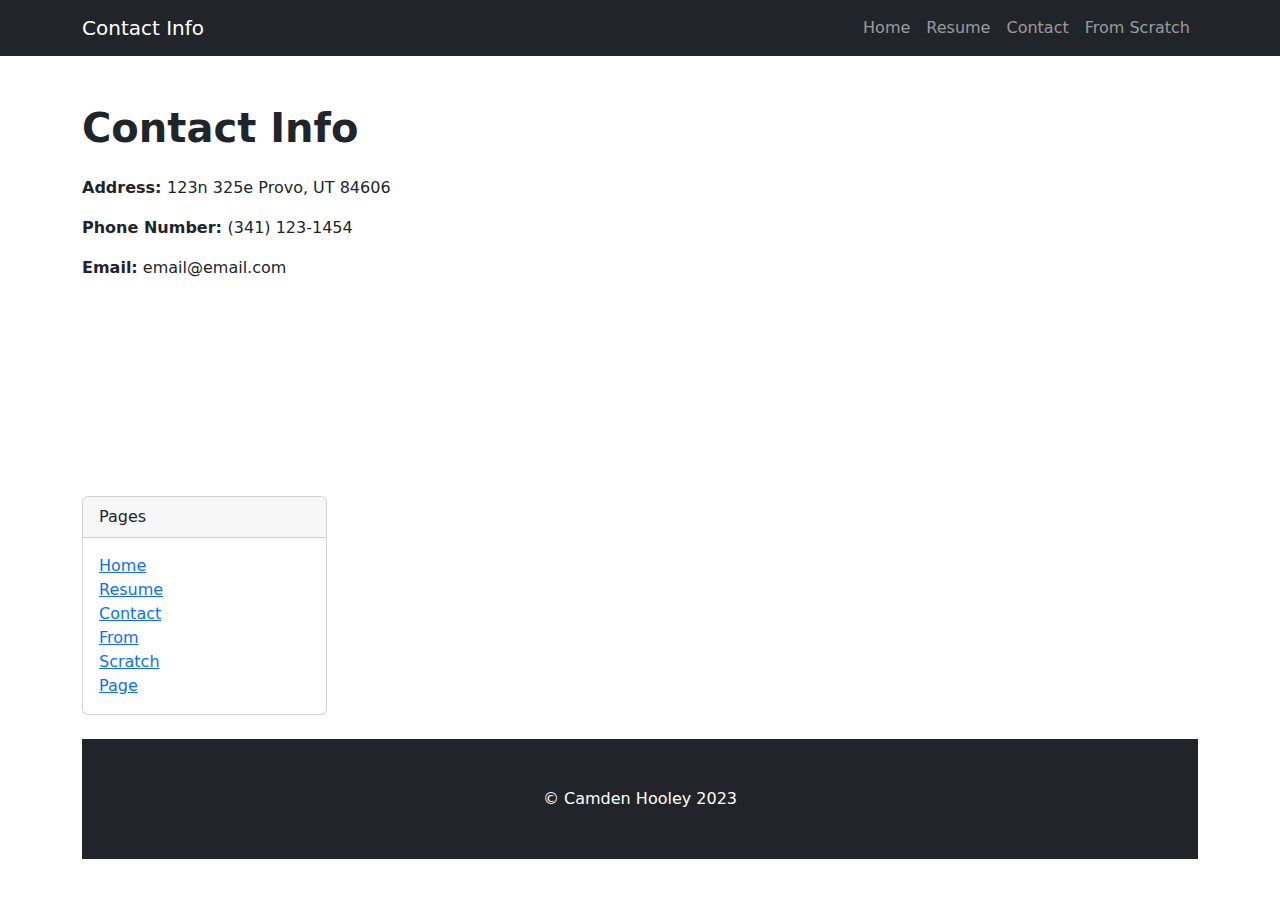
<file: Bootstrap thing/startbootstrap-blog-post-gh-pages/contact.html>
<!DOCTYPE html>
<html lang="en">
    <head>
        <meta charset="utf-8" />
        <meta name="viewport" content="width=device-width, initial-scale=1, shrink-to-fit=no" />
        <meta name="description" content="" />
        <meta name="Camden's Resume"/>
        <title>Contact Info</title>
        <!-- Favicon-->
        <link rel="icon" type="image/x-icon" href="assets/favicon.ico" />
        <!-- Core theme CSS (includes Bootstrap)-->
        <link href="css/styles.css" rel="stylesheet"/>
        <link href="css/overwrite.css" rel="stylesheet" />
    </head>
    <body>
        <!-- Responsive navbar-->
        <nav class="navbar navbar-expand-lg navbar-dark bg-dark">
            <div class="container">
                <a class="navbar-brand" href="#!">Contact Info</a>
                <button class="navbar-toggler" type="button" data-bs-toggle="collapse" data-bs-target="#navbarSupportedContent" aria-controls="navbarSupportedContent" aria-expanded="false" aria-label="Toggle navigation"><span class="navbar-toggler-icon"></span></button>
                <div class="collapse navbar-collapse" id="navbarSupportedContent">
                    <ul class="navbar-nav ms-auto mb-2 mb-lg-0">
                        <li class="nav-item"><a class="nav-link" href="index.html">Home</a></li>
                        <li class="nav-item"><a class="nav-link" href="resume.html">Resume</a></li>
                        <li class="nav-item"><a class="nav-link" href="#">Contact</a></li>
                        <li class="nav-item"><a class="nav-link" href="from-scratch-page.html">From Scratch</a></li>
                    </ul>
                </div>
            </div>
        </nav>
        <!-- Page content-->
        <div class="container mt-5">
            <div class="row">
                <div class="col-lg-8">
                    <!-- Post content-->
                    <article>
                        <!-- Post header-->
                        <header class="mb-4">
                            <!-- Post title-->
                            <h1 class="fw-bolder mb-1">Contact Info</h1>
                            <!-- Post meta content-->
                            <!-- Post categories-->
                        </header>
                        </section>
                    </article>
                    <body>
                    <p><span class="fw-bolder">Address: </span>123n 325e Provo, UT 84606</p>
                    <p><span class="fw-bolder">Phone Number: </span> (341) 123-1454</p>
                        <p><span class="fw-bolder">Email:</span> email@email.com</p>
                        <p>&nbsp;</p>
                        <p>&nbsp;</p>
                        <p>&nbsp;</p>
                        <p>&nbsp;</p>
                        <p>&nbsp;</p>
            <!-- Side widgets-->
            <div class="col-lg-4">
                <!-- Categories widget-->
                <div class="card mb-4">
                    <div class="card-header">Pages</div>
                        <div class="card-body">
                            <div class="row">
                                <div class="col-sm-6">
                                    <ul class="list-unstyled mb-0">
                                        <li><a href="index.html">Home</a></li>
                                        <li><a href="resume.html">Resume</a></li>
                                        <li><a href="#">Contact</a></li>
                                        <li><a href="from-scratch-page.html" >From Scratch Page</a></li>
                                    </ul>
                                </div>
                            </div>
                        </div>
                    </div>
                </div>
            </div>
        </div>
        <!-- Footer-->
        <footer class="py-5 bg-dark">
            <div class="container"><p class="m-0 text-center text-white">&copy; Camden Hooley 2023</p></div>
        </footer>
        <!-- Bootstrap core JS-->
        <script src="https://cdn.jsdelivr.net/npm/bootstrap@5.2.3/dist/js/bootstrap.bundle.min.js"></script>
        <!-- Core theme JS-->
        <script src="js/scripts.js"></script>
    </body>
</html>
</file>
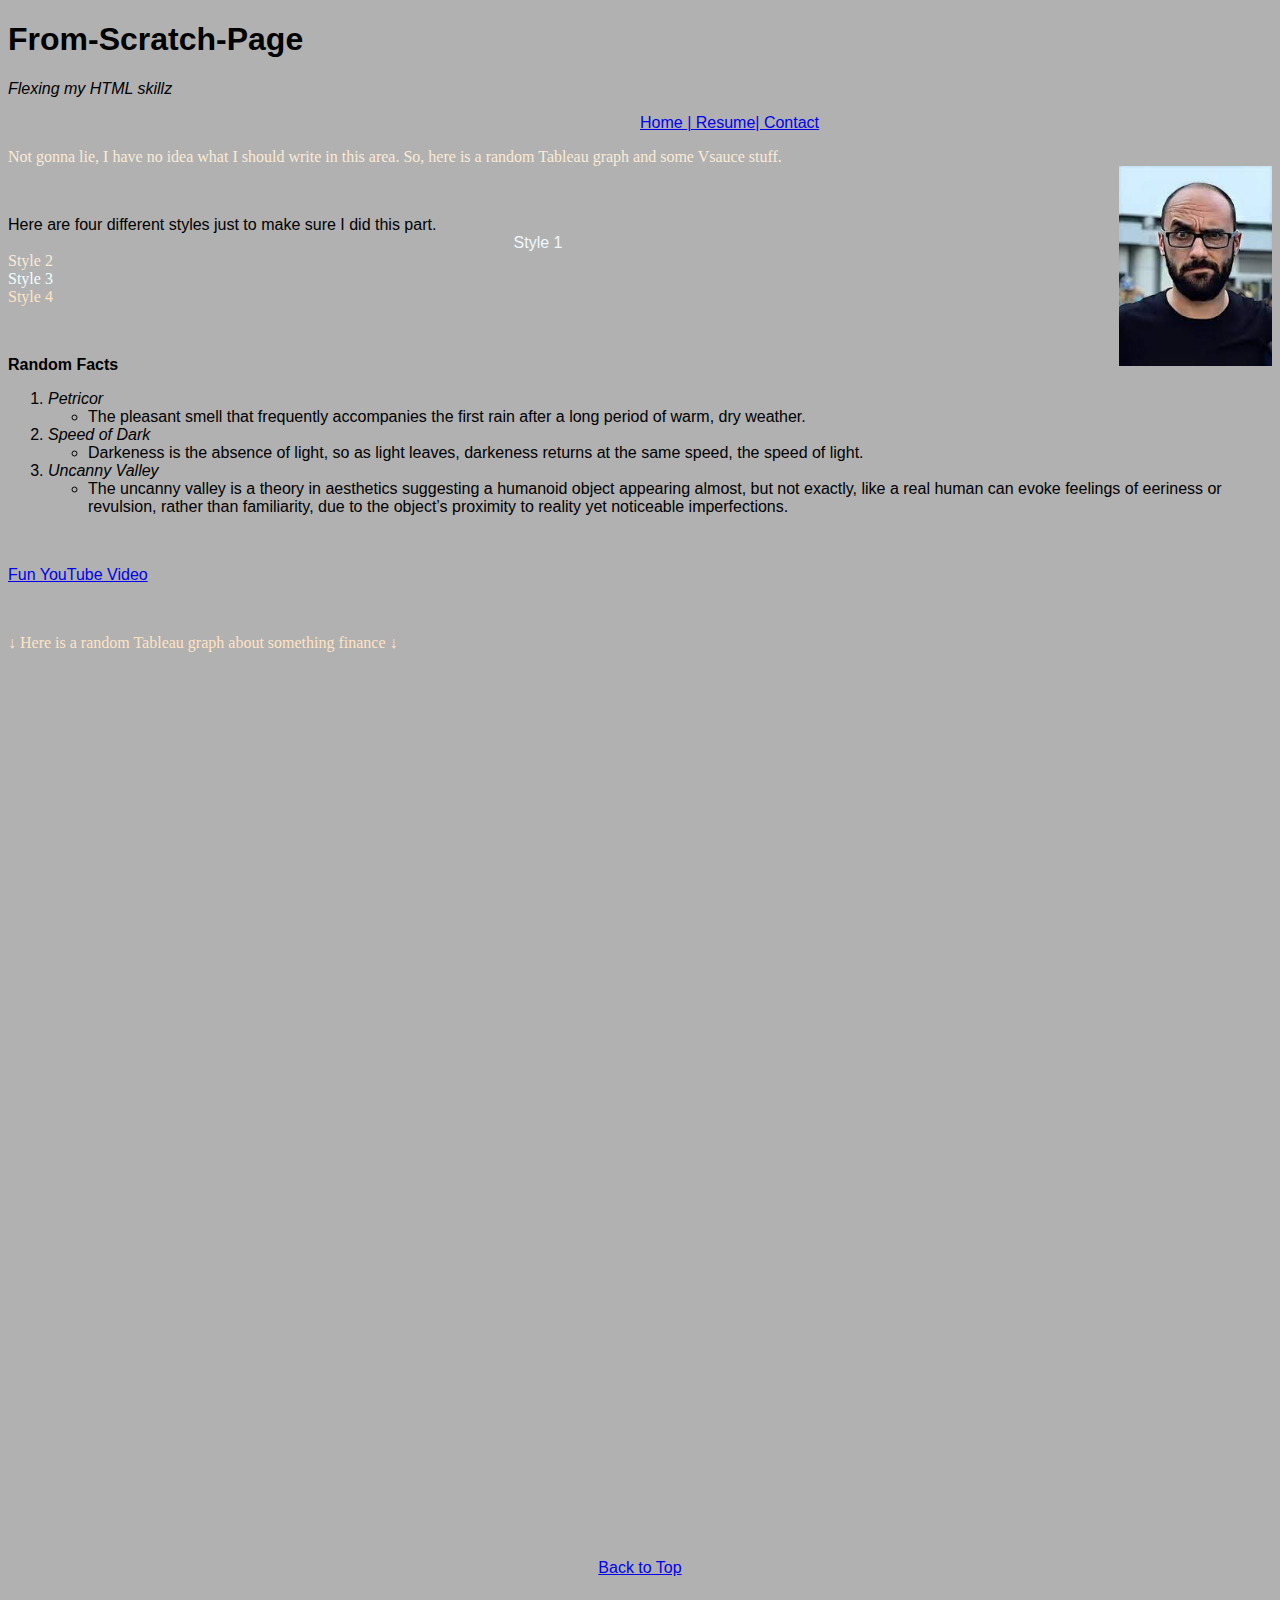
<file: Bootstrap thing/startbootstrap-blog-post-gh-pages/from-scratch-page.html>
<!DOCTYPE html>
<html lang="en">
<head>
    <meta charset="UTF-8">
    <meta name="viewport" content="width=device-width, initial-scale=1.0">
    <title>From Scratch Page</title>
    <link href="css/overwrite.css" rel="stylesheet" />
</head>
<body class="changer">
    <h1 id="top">From-Scratch-Page </h1>
    <div class="italic">Flexing my HTML skillz</div>
    <p class="center">
        <a href="index.html">Home </a><a href="resume.html">| Resume</a><a href="contact.html">| Contact</a>
    </p>
    <div class="style2">Not gonna lie, I have no idea what I should write in this area. So, here is a random Tableau graph and some Vsauce stuff.</div>
    <div class="rightimage:before">
        <img src="../images/vsaucemichael.jpg" height="200px">
    </div>
    <p>&nbsp;</p>
    <div>Here are four different styles just to make sure I did this part. </div>
    
    <div class="style1">Style 1</div>
    <div class="style2">Style 2</div>
    <div class="style3">Style 3</div>
    <div class="style4">Style 4</div>
    <p>&nbsp;</p>
    <div><span class="bold">Random Facts</span></div>
    <ol>
        <li><span class="italic">Petricor</span></li>
            <ul>
                <li>The pleasant smell that frequently accompanies the first rain after a long period of warm, dry weather.</li>
            </ul>
        <li><span class="italic">Speed of Dark</span></li>
            <ul>
                <li>Darkeness is the absence of light, so as light leaves, darkeness returns at the same speed, the speed of light.</li>
            </ul>
        <li><span class="italic">Uncanny Valley</span></li>
            <ul>
                <li>The uncanny valley is a theory in aesthetics suggesting a humanoid object appearing almost, but not exactly, like a real human can evoke feelings of eeriness or revulsion, rather than familiarity, due to the object’s proximity to reality yet noticeable imperfections.</li>
            </ul>
    </ol>
    
    <p>&nbsp;</p>
    <a href="#youTube"> Fun YouTube Video</a>
    <p>&nbsp;</p>
    <div class="style4">↓ Here is a random Tableau graph about something finance ↓</div>
    <p>&nbsp;</p>
    <div class="youTube">
        <div class='tableauPlaceholder' id='viz1702426726006' style='position: relative'><noscript><a href='#'><img alt='Exec Summary ' src='https:&#47;&#47;public.tableau.com&#47;static&#47;images&#47;Fi&#47;FinanceBusinessDashboard&#47;ExecSummary&#47;1_rss.png' style='border: none' /></a></noscript><object class='tableauViz'  style='display:none;'><param name='host_url' value='https%3A%2F%2Fpublic.tableau.com%2F' /> <param name='embed_code_version' value='3' /> <param name='site_root' value='' /><param name='name' value='FinanceBusinessDashboard&#47;ExecSummary' /><param name='tabs' value='no' /><param name='toolbar' value='yes' /><param name='static_image' value='https:&#47;&#47;public.tableau.com&#47;static&#47;images&#47;Fi&#47;FinanceBusinessDashboard&#47;ExecSummary&#47;1.png' /> <param name='animate_transition' value='yes' /><param name='display_static_image' value='yes' /><param name='display_spinner' value='yes' /><param name='display_overlay' value='yes' /><param name='display_count' value='yes' /><param name='language' value='en-US' /></object></div>                <script type='text/javascript'>                    var divElement = document.getElementById('viz1702426726006');                    var vizElement = divElement.getElementsByTagName('object')[0];                    vizElement.style.width='1200px';vizElement.style.height='1127px';                    var scriptElement = document.createElement('script');                    scriptElement.src = 'https://public.tableau.com/javascripts/api/viz_v1.js';                    vizElement.parentNode.insertBefore(scriptElement, vizElement);</script>
    </div>
    <p>&nbsp;</p>
    <p>&nbsp;</p>
    <p>&nbsp;</p>
    <p>&nbsp;</p>
    <p>&nbsp;</p>
    <p>&nbsp;</p>
    <p>&nbsp;</p>
    <p>&nbsp;</p>
    <p>&nbsp;</p>
    <p>&nbsp;</p>
    <p>&nbsp;</p>
    <p>&nbsp;</p>
    <p>&nbsp;</p>
    <p>&nbsp;</p>
        <div class="youTube">
    <iframe id="youTube" width="560" height="315" src="https://www.youtube.com/embed/3teflb1QNN4?si=xj07OcpEKio5jlhZ" title="YouTube video player" frameborder="0" allow="accelerometer; autoplay; clipboard-write; encrypted-media; gyroscope; picture-in-picture; web-share" allowfullscreen class="youTube"></iframe>
    </div>
    <p>&nbsp;</p>
    <a href="#top" class="youTube">Back to Top</a>
    <p>&nbsp;</p>
    <p>&nbsp;</p>

</body>
</html>
</file>
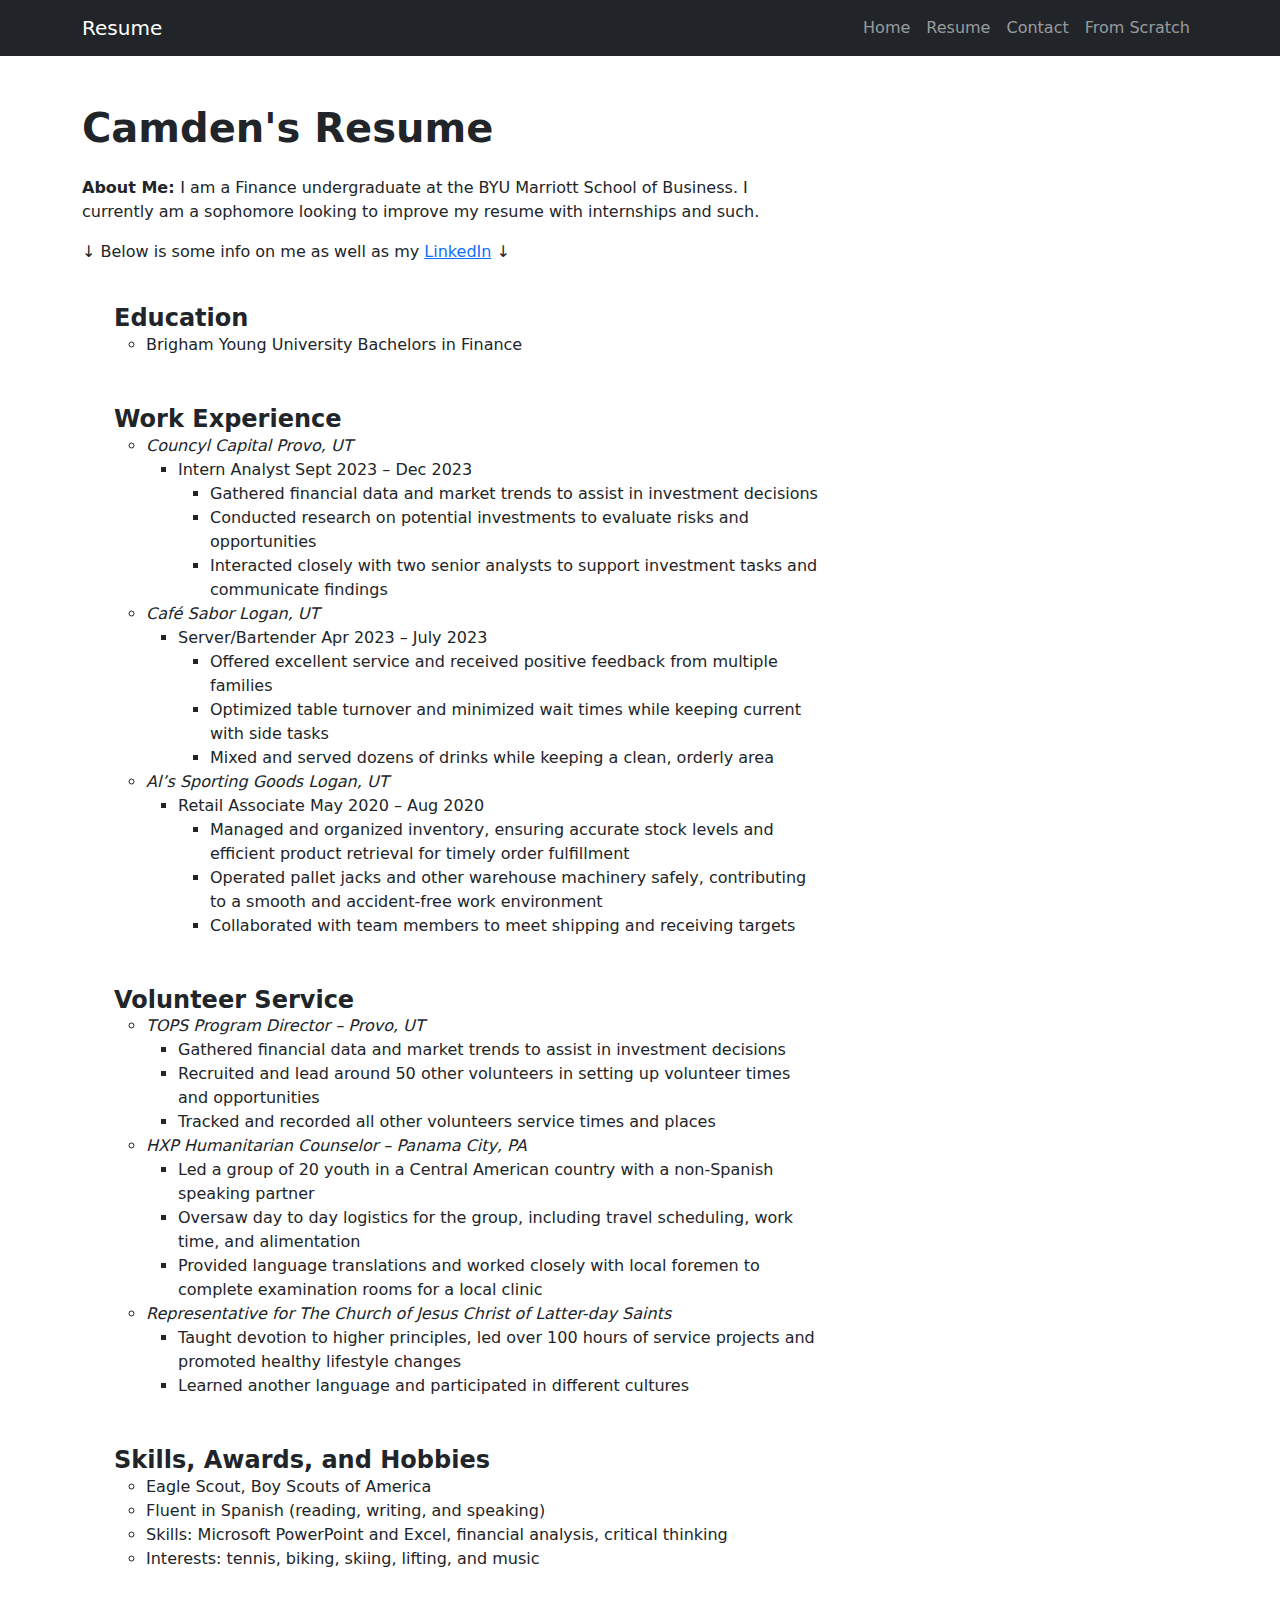
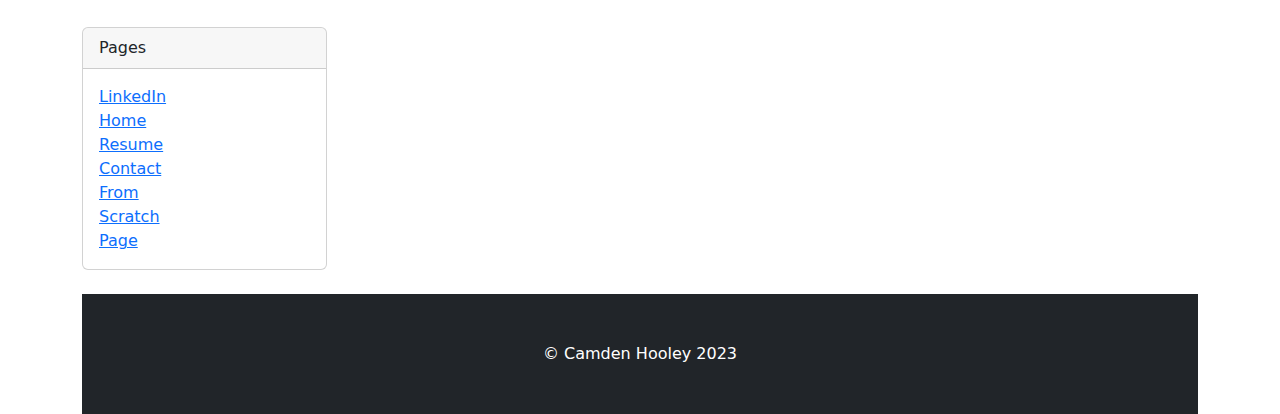
<file: Bootstrap thing/startbootstrap-blog-post-gh-pages/resume.html>
<!DOCTYPE html>
<html lang="en">
    <head>
        <meta charset="utf-8" />
        <meta name="viewport" content="width=device-width, initial-scale=1, shrink-to-fit=no" />
        <meta name="description" content="" />
        <meta name="Camden's Resume"/>
        <title>Camden's Resume</title>
        <!-- Favicon-->
        <link rel="icon" type="image/x-icon" href="assets/favicon.ico" />
        <!-- Core theme CSS (includes Bootstrap)-->
        <link href="css/styles.css" rel="stylesheet"/>
        <link href="css/overwrite.css" rel="stylesheet" />
    </head>
    <body>
        <!-- Responsive navbar-->
        <nav class="navbar navbar-expand-lg navbar-dark bg-dark">
            <div class="container">
                <a class="navbar-brand" href="#!">Resume</a>
                <button class="navbar-toggler" type="button" data-bs-toggle="collapse" data-bs-target="#navbarSupportedContent" aria-controls="navbarSupportedContent" aria-expanded="false" aria-label="Toggle navigation"><span class="navbar-toggler-icon"></span></button>
                <div class="collapse navbar-collapse" id="navbarSupportedContent">
                    <ul class="navbar-nav ms-auto mb-2 mb-lg-0">
                        <li class="nav-item"><a class="nav-link" href="index.html">Home</a></li>
                        <li class="nav-item"><a class="nav-link" href="#">Resume</a></li>
                        <li class="nav-item"><a class="nav-link" href="contact.html">Contact</a></li>
                        <li class="nav-item"><a class="nav-link" href="from-scratch-page.html">From Scratch</a></li>
                    </ul>
                </div>
            </div>
        </nav>
        <!-- Page content-->
        <div class="container mt-5">
            <div class="row">
                <div class="col-lg-8">
                    <!-- Post content-->
                    <article>
                        <!-- Post header-->
                        <header class="mb-4">
                            <!-- Post title-->
                            <h1 class="fw-bolder mb-1">Camden's Resume</h1>
                            <!-- Post meta content-->
                            <!-- Post categories-->
                        </header>
                        </section>
                    </article>
                    <body>
                    <p><span class="fw-bolder">About Me: </span>I am a Finance undergraduate at the BYU Marriott School of Business.
                    I currently am a sophomore looking to improve my resume with internships and such.
                    </p>↓ Below is some info on me as well as my <a href="#bottom">LinkedIn</a> ↓
                    <p>&nbsp;</p>
                        <ol>
                            <h4 class="fw-bolder">Education
                                <ul>
                                    <li class="normal">Brigham Young University Bachelors in Finance</li>
                                </ul>
                            </h4>
                            <p>&nbsp;</p>
                            <h4 class="fw-bolder">Work Experience
                                <ul>
                                    <li class="normal italic">Councyl Capital Provo, UT
                                        <ul>
                                            <li class="normal">Intern Analyst Sept 2023 – Dec 2023 <br>
                                                <ul>
                                                    <li>Gathered financial data and market trends to assist in investment decisions</li>
                                                    <li>Conducted research on potential investments to evaluate risks and opportunities</li>
                                                    <li>Interacted closely with two senior analysts to support investment tasks and communicate findings</li>
                                                </ul>
                                            </li>
                                        </ul>
                                    <li class="normal italic">Café Sabor Logan, UT</li>
                                        <ul>
                                            <li class="normal">Server/Bartender Apr 2023 – July 2023</li>
                                                <ul>
                                                    <li class="normal">Offered excellent service and received positive feedback from multiple families</li>
                                                    <li class="normal">Optimized table turnover and minimized wait times while keeping current with side tasks</li>
                                                    <li class="normal">Mixed and served dozens of drinks while keeping a clean, orderly area</li>
                                                </ul>
                                            </li>
                                        </ul>
                                    <li class="normal italic">Al’s Sporting Goods Logan, UT</li>
                                        <ul>
                                            <li class="normal">Retail Associate May 2020 – Aug 2020</li>
                                                <ul>
                                                    <li class="normal">Managed and organized inventory, ensuring accurate stock levels and efficient product retrieval for timely order 
                                                        fulfillment</li>
                                                    <li class="normal">Operated pallet jacks and other warehouse machinery safely, contributing to a smooth and accident-free work 
                                                        environment</li>
                                                    <li class="normal">Collaborated with team members to meet shipping and receiving targets</li>
                                                </ul>
                                            </li>
                                        </ul>
                                    </li>
                                </ul>
                            </h4>
                            <p>&nbsp;</p>
                            <h4 class="fw-bolder">Volunteer Service
                                <ul>
                                    <li class="normal italic">TOPS Program Director – Provo, UT
                                        <ul>
                                            <li class="normal">Gathered financial data and market trends to assist in investment decisions</li>
                                            <li class="normal">Recruited and lead around 50 other volunteers in setting up volunteer times and opportunities</li>
                                            <li class="normal">Tracked and recorded all other volunteers service times and places</li>
                                        </ul>
                                    <li class="normal italic">HXP Humanitarian Counselor – Panama City, PA </li>
                                        <ul>
                                            <li class="normal">Led a group of 20 youth in a Central American country with a non-Spanish speaking partner</li>
                                            <li class="normal">Oversaw day to day logistics for the group, including travel scheduling, work time, and alimentation</li>
                                            <li class="normal">Provided language translations and worked closely with local foremen to complete examination rooms for a local clinic</li>
                                        </ul>
                                    <li class="normal italic">Representative for The Church of Jesus Christ of Latter-day Saints</li>
                                        <ul>
                                            <li class="normal"> Taught devotion to higher principles, led over 100 hours of service projects and promoted healthy lifestyle changes</li>
                                            <li class="normal"> Learned another language and participated in different cultures</li>
                                        </ul>
                                    </li>
                                </ul>
                            </h4>
                            <p>&nbsp;</p>
                            <h4 class="fw-bolder">Skills, Awards, and Hobbies
                                <ul>
                                    <li class="normal">Eagle Scout, Boy Scouts of America</li>
                                    <li class="normal">Fluent in Spanish (reading, writing, and speaking)</li>
                                    <li class="normal">Skills: Microsoft PowerPoint and Excel, financial analysis, critical thinking</li>
                                    <li class="normal">Interests: tennis, biking, skiing, lifting, and music</li>
                                </ul>
                            </h4>
                        </ol>
                        <p>&nbsp;</p>
            <!-- Side widgets-->
            <div class="col-lg-4">
                <!-- Categories widget-->
                <div class="card mb-4">
                    <div class="card-header">Pages</div>
                        <div class="card-body">
                            <div class="row">
                                <div class="col-sm-6">
                                    <ul class="list-unstyled mb-0">
                                        <li><a href="https://www.linkedin.com/in/camhoo/" target="_blank" title="Camden Hooley's LinkedIn" class="linkedInn"> LinkedIn</a></li>
                                        <li><a href="index.html">Home</a></li>
                                        <li><a href="#" id="bottom">Resume</a></li>
                                        <li><a href="contact.html">Contact</a></li>
                                        <li><a href="from-scratch-page.html">From Scratch Page</a></li>
                                    </ul>
                                </div>
                            </div>
                        </div>
                    </div>
                </div>
            </div>
        </div>
        <!-- Footer-->
        <footer class="py-5 bg-dark">
            <div class="container"><p class="m-0 text-center text-white">&copy; Camden Hooley 2023</p></div>
        </footer>
        <!-- Bootstrap core JS-->
        <script src="https://cdn.jsdelivr.net/npm/bootstrap@5.2.3/dist/js/bootstrap.bundle.min.js"></script>
        <!-- Core theme JS-->
        <script src="js/scripts.js"></script>
    </body>
</html>
</file>
<file: Bootstrap thing/startbootstrap-blog-post-gh-pages/css/overwrite.css>
.changer {font-family: Arial, Helvetica, sans-serif; background-color: rgb(177, 177, 177);}

.bold {font-weight: bold;}
.normal {  margin: 0;
    font-family: var(--bs-body-font-family);
    font-size: var(--bs-body-font-size);
    font-weight: var(--bs-body-font-weight);
    line-height: var(--bs-body-line-height);
    color: var(--bs-body-color);
    text-align: var(--bs-body-text-align);
    -webkit-text-size-adjust: 100%;
    -webkit-tap-highlight-color: rgba(0, 0, 0, 0);
    font-style: normal;}
.italic {font-style: italic;}
.backgrd1 {background-color: beige;}
.images {position:absolute; top: 28px; right: 20px;}
.color1 {color: rgb(0, 49, 139);}
.font1 {font-family: Impact, Haettenschweiler, 'Arial Narrow Bold', sans-serif;}
.youTube {display: flex; justify-content: center; align-items: center;}
.style1 {font-family:Impact, Haettenschweiler, 'Arial Narrow Bold', sans-serif; color: aliceblue; position: relative; left: 40%;}
.style2 {font-family: Cambria, Cochin, Georgia, Times, 'Times New Roman', serif; color: antiquewhite;}
.style3 {font-family: 'Times New Roman', Times, serif; color: azure;}
.style4 {font-family: Georgia, 'Times New Roman', Times, serif; color: bisque;}
img {
    float:right;  
    clear:both;
    position: relative;
  }
.rightimage:before {
    content: '' ;
    display:block;
    float: right;
    height: 200px;
}
.center {position: relative;left: 50%;}
</file>
